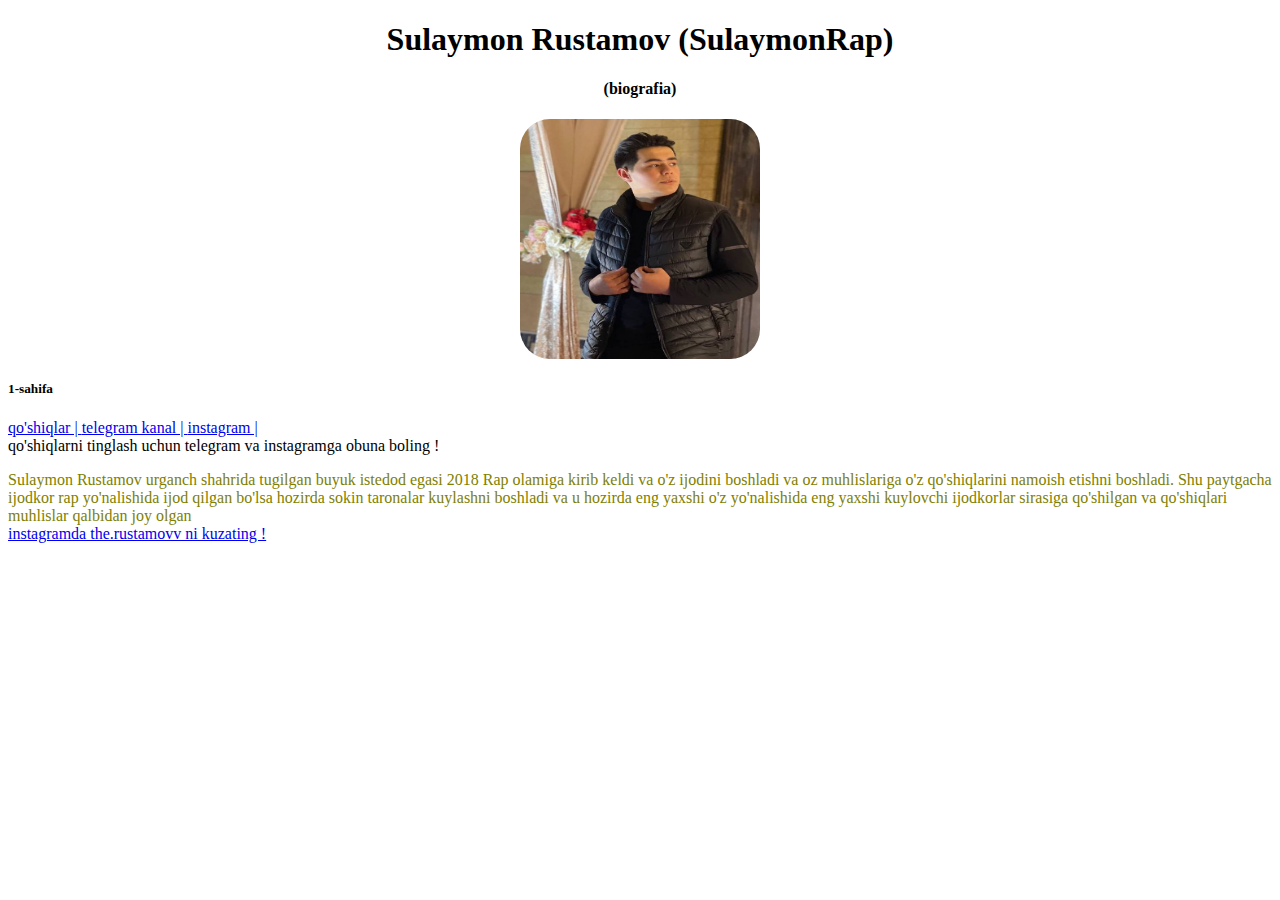
<file: HTML_dars/first lesson/index.html>
<!DOCTYPE html>
<html lang="en">
<head>
    <meta charset="UTF-8">
    <meta http-equiv="X-UA-Compatible" content="IE=edge">
    <meta name="viewport" content="width=device-width, initial-scale=1.0">
    <title>the_rustamovv</title>
    <link rel="stylesheet" href="./main.css">
</head>
<body>
    <h1 align="center">Sulaymon Rustamov (SulaymonRap)</h1>

    <h4 align="center">
        (biografia)   
    </h4>


    <img src="./img/3.jpg" alt="sulaymon rustamovv" class="center">


    <h5>
        1-sahifa
    </h5>

    <aside id="right">
        <nav>
            <a href="https://t.me/therustamovv/">qo'shiqlar |

            </a>
            <a href="https://t.me/therustamovv/">telegram kanal |

            </a>
            <a href="https://instagram.com/the.rustamovv">instagram |
            </a>
        </nav>
    </aside>

    <main>
        <div>
      
            <article>
            qo'shiqlarni tinglash uchun telegram va instagramga obuna boling !
            </article>
    
         </div>



    </main>

    <!-- <nav>

        <a href="">html5</a>
        <a href="">css3</a>
        <a href="">javascript</a> -->


    </nav>
    <div>
        <p style="color: olive;" class="red">
            Sulaymon Rustamov urganch shahrida tugilgan buyuk istedod egasi 2018 Rap olamiga kirib keldi va o'z  ijodini boshladi 
            va oz muhlislariga o'z qo'shiqlarini namoish etishni boshladi. Shu paytgacha ijodkor 
            rap yo'nalishida ijod qilgan bo'lsa hozirda sokin taronalar kuylashni boshladi va u hozirda eng yaxshi o'z yo'nalishida 
            eng yaxshi kuylovchi ijodkorlar sirasiga qo'shilgan va qo'shiqlari muhlislar qalbidan 
            joy olgan 

            <br>
            <a href="https://instagram.com/the.rustamovv">instagramda the.rustamovv ni kuzating ! </a>
        </p>
        
    </div>

    <div>
     
    </div>
    
</body>
</html>
</file>
<file: HTML_dars/first lesson/main.css>
p.red{
    color: rgba(99, 83, 114, 0.849);
}


img.center {
    display: block;
    margin-left: auto;
    margin-right: auto;
    width: 240px;
    height: 240px;
    
    border-radius: 30px;
}
</file>
